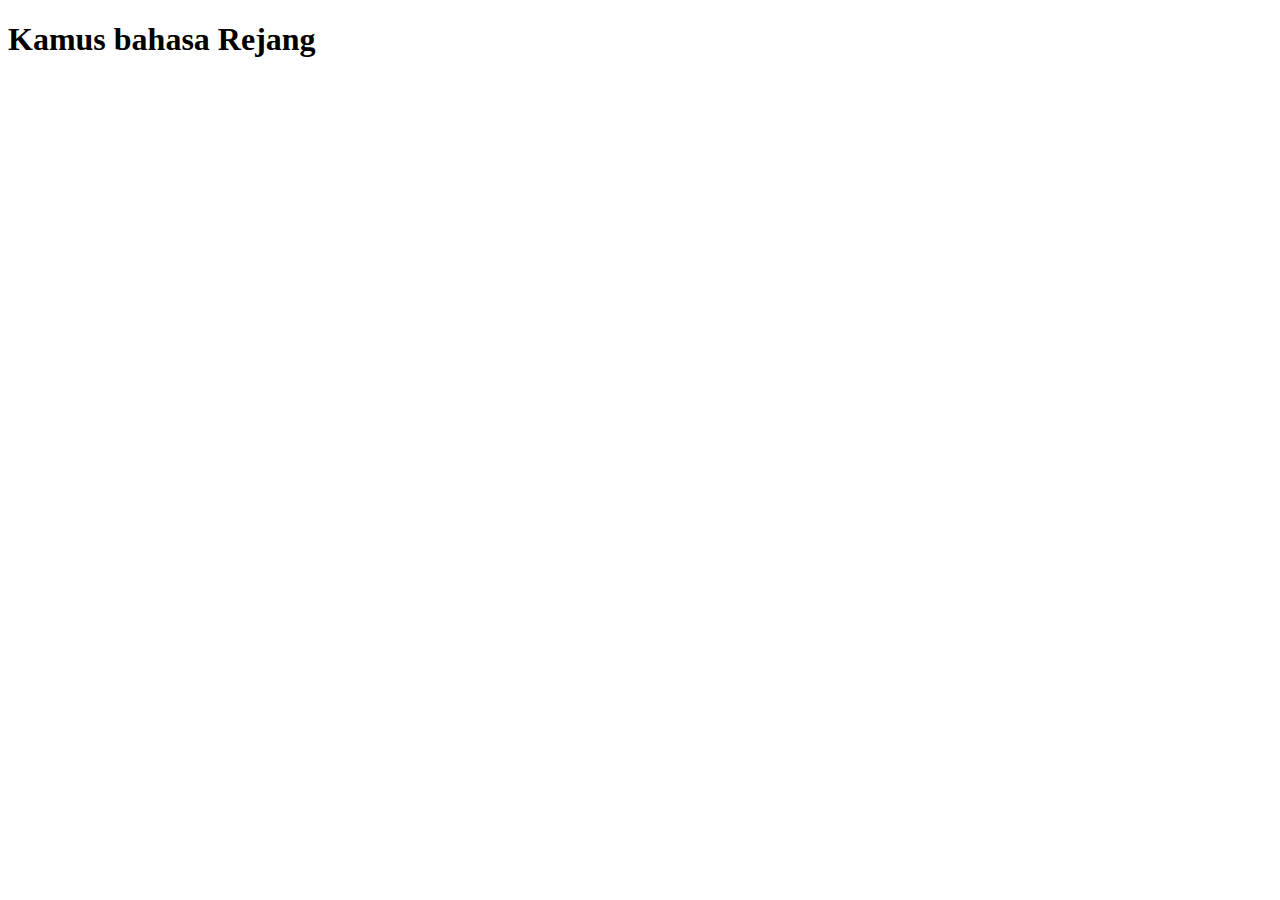
<file: Kamus.html>
<!DOCTYPE html>
<html lang="en">
<head>
    <meta charset="UTF-8">
    <meta name="viewport" content="width=device-width, initial-scale=1.0">
    <title>About</title>
</head>
<body>
    <h1>Kamus bahasa Rejang</h1>
</body>
</html>
</file>
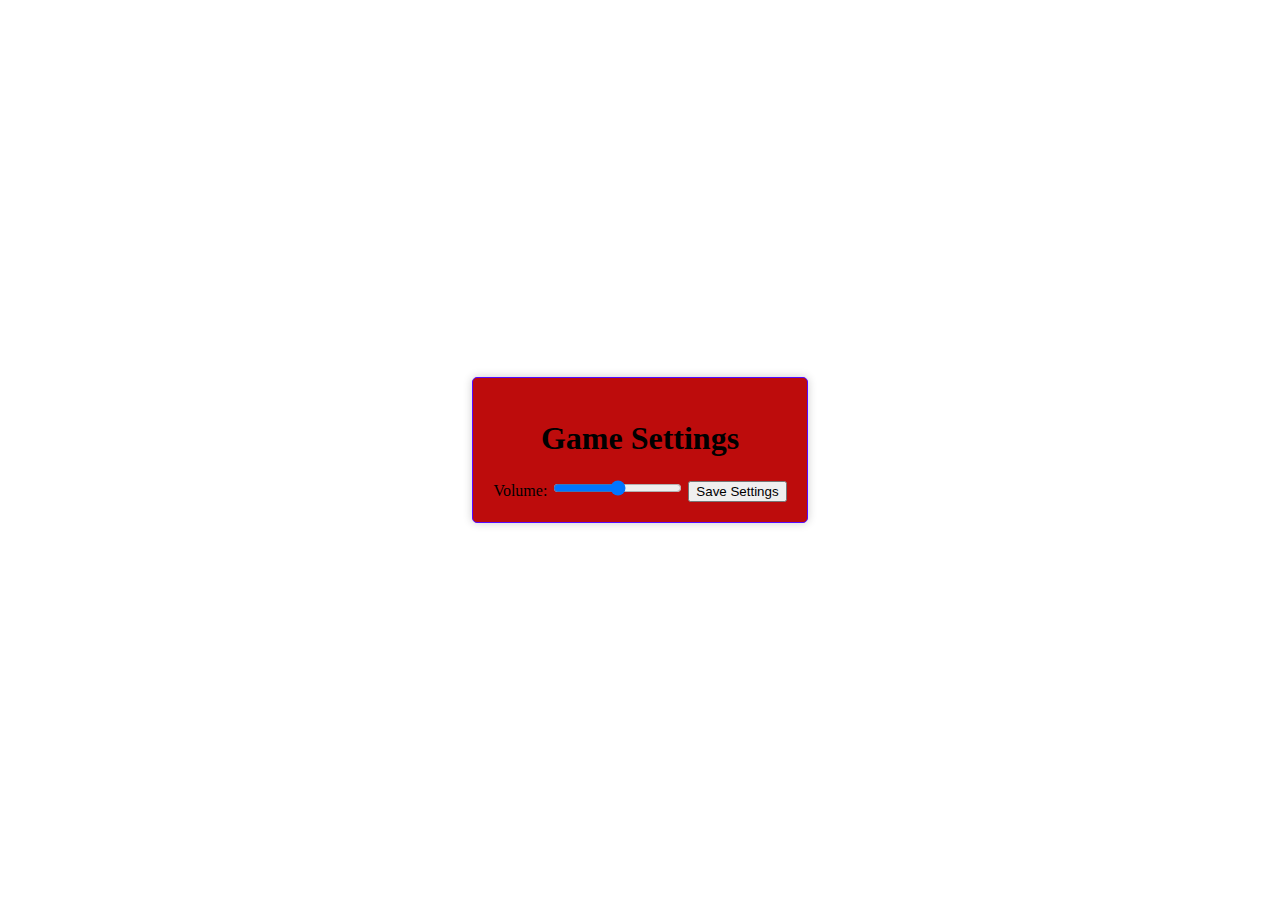
<file: Settings.html>
<!DOCTYPE html>
<html lang="en">
<head>
    <meta charset="UTF-8">
    <meta name="viewport" content="width=device-width, initial-scale=1.0">
    <link rel="stylesheet" href="css/settings.css">
    <title>Game Settings</title>
</head>
<body>
    <div class="container">
        <div class="settings">
            <h1>Game Settings</h1>
            <label for="volume">Volume:</label>
            <input type="range" id="volume" name="volume" min="0" max="100">
            <button class="save-button">Save Settings</button>
        </div>
    </div>
</body>
</html>
</file>
<file: css/settings.css>
body {
    display: flex;
    justify-content: center;
    align-items: center;
    height: 100vh;
    margin: 0;
}

.container {
    text-align: center;
}

.settings {
    background-color: #bd0c0c;
    padding: 20px;
    border: 1px solid #550bff;
    border-radius: 5px;
    box-shadow: 0 0 10px rgba(0, 0, 0, 0.2);
    max-width: 400px;
}
</file>
